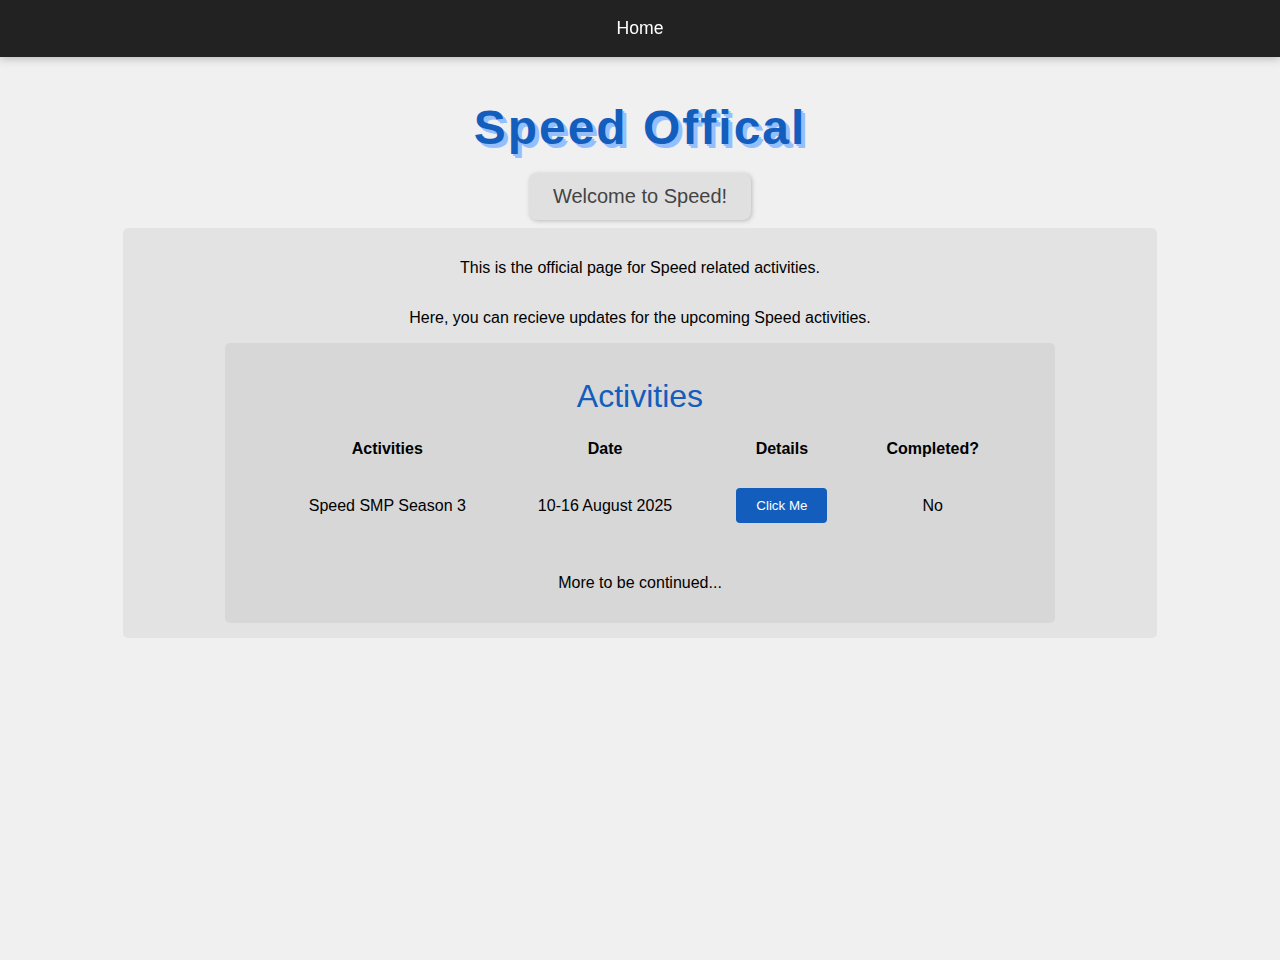
<file: index.html>
<!DOCTYPE html>
<html lang="en">
<head>
    <meta charset="UTF-8">
    <meta name="viewport" content="width=device-width, initial-scale=1.0">
    <title>Speed SMP</title>
    <link rel="stylesheet" href="style.css">
    <link href="https://fonts.cdnfonts.com/css/minecraft-3" rel="stylesheet">
    <script src="script.js"></script>
</head>
<body>
    <nav class="navbar">
        <ul>
            <li><a href="index.html">Home</a></li>
        </ul>
    </nav>
    <h1 id="title">Speed Offical</h1>
    <p class="solo">Welcome to Speed!</p>
    <div class="container">
        <p>This is the official page for Speed related activities.</p>
        <p>Here, you can recieve updates for the upcoming Speed activities.</p>        
        <div class="container">
        <table>
            <caption>Activities</caption>
            <thead>
                <tr>
                    <th>Activities</th>
                    <th>Date</th>
                    <th>Details</th>
                    <th>Completed?</th>
                </tr>
            </thead>
            <tbody>
                <tr>
                    <td>Speed SMP Season 3</td>
                    <td>10-16 August 2025</td>
                    <td>
                        <button class="linkbutton" onclick="navToPage('news/smp.html')">Click Me</button>
                    </td>
                    <td>No</td>
                </tr>
        </table>
        <p>More to be continued...</p>
        </div>
    </div>
</body>
</html>
</file>
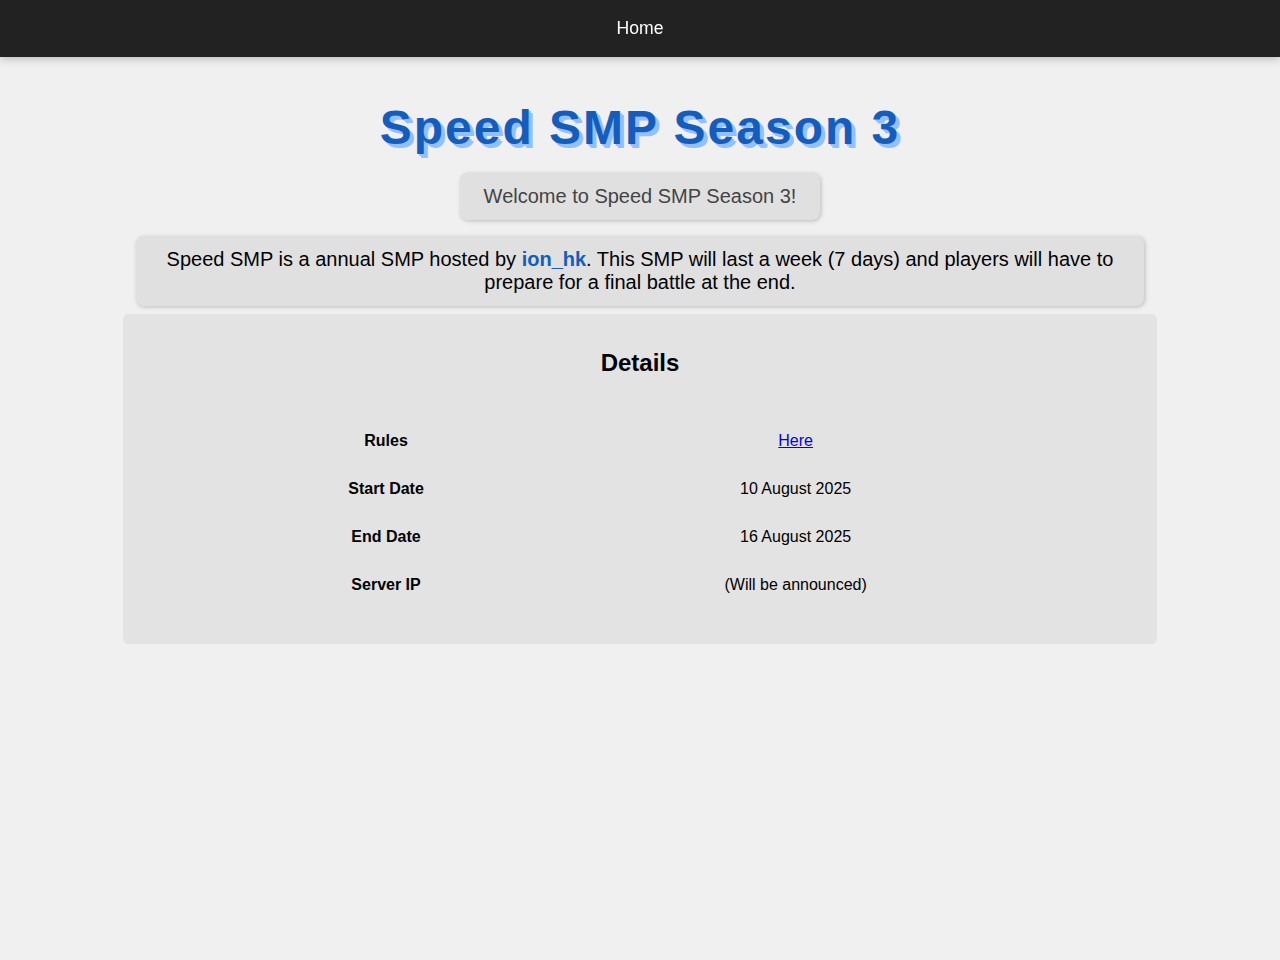
<file: smp.html>
<!DOCTYPE html>
<html lang="en">
<head>
    <meta charset="UTF-8">
    <meta name="viewport" content="width=device-width, initial-scale=1.0">
    <title>Speed SMP</title>
    <link rel="stylesheet" href="../style.css">
    <link href="https://fonts.cdnfonts.com/css/minecraft-3" rel="stylesheet">
    <script src="script.js"></script>
</head>
<body>
    <nav class="navbar">
        <ul>
            <li><a href="../index.html">Home</a></li>
        </ul>
    </nav>
    <h1 id="title">Speed SMP Season 3</h1>
    <p class="solo">Welcome to Speed SMP Season 3!</p>
    <p class="solo" style="color: black; width: 75%; max-width: none;">Speed SMP is a annual SMP hosted by <name>ion_hk</name>. This SMP will last a week (7 days) and players will have to prepare for a final battle at the end.</p>
    <div class="container">
        <h2>Details</h2>
        <table style="width: 80%">
            <tr>
                <th>Rules</th>
                <td><a href="https://docs.google.com/document/d/1qYL-c8PxtzmJT0Nmpq8tRffcBjQXpxPiSYcV6rlZoAw/edit?usp=sharing">Here</a></td>
            </tr>
            <tr>
                <th>Start Date</th>
                <td>10 August 2025</td>
            </tr>
            <tr>
                <th>End Date</th>
                <td>16 August 2025</td>
            </tr>
            <tr>
                <th>Server IP</th>
                <td>(Will be announced)</td>
        </table>
    </div>
</body>
</html>
</file>
<file: style.css>
:root {
	--blue: #135dbd;
	--lightblue: #94bfff;
	--award-yellow: #e6be51;
}

body {
	display: flex;
	align-items: center;
	margin: 0;
	flex-direction: column;
	font-family: 'Minecraft', sans-serif;
	background-color: #f0f0f0;
	min-height: 100vh;
	font-style: normal;
}

nav.navbar {
	width: 100%;
	background: #222;
	box-shadow: 0 2px 8px #bbb;
	display: flex;
	justify-content: center;
	margin-bottom: 24px;
}

nav.navbar ul {
	list-style: none;
	display: flex;
	gap: 32px;
	margin: 0;
	padding: 0;
}

nav.navbar li {
	display: inline;
}

nav.navbar a {
	color: #fff;
	text-decoration: none;
	font-size: 1.1rem;
	padding: 18px 0;
	display: block;
	transition: color 0.2s;
}

nav.navbar a:hover {
	color: var(--lightblue);
}

h1#title {
	color: var(--blue);
	font-size: 3rem;
	letter-spacing: 2px;
	text-shadow: 2px 2px 0 var(--lightblue), 4px 4px 0 var(--lightblue);
	margin-top: 40px;
	margin-bottom: 10px;
}

p.solo {
	color: #444;
	font-size: 1.25rem;
	background: #e0e0e0;
	padding: 12px 24px;
	border-radius: 8px;
	margin: 8px 0;
	box-shadow: 1px 1px 4px #bbb;
	max-width: 500px;
	text-align: center;
}

.container {
	display: flex;
	flex-direction: column;
	align-items: center;
	justify-content: center;
	background-color: rgba(0, 0, 0, 0.05);
	width: 80%;
	border-radius: 5px;
	padding-top: 15px;
	padding-bottom: 15px;
	padding-left: 5px;
	padding-right: 5px;
}

table {
	width: 90%;
	border-collapse: collapse;
	margin-top: 20px;
	margin-bottom: 20px;
}
td, th {
	border: none;
	padding: 15px;
	text-align: center;
}

table caption {
	font-size: 2rem;
	margin-bottom: 10px;
	color: var(--blue);
}

hide {
	display: none;
}

.linkbutton {
	background-color: var(--blue);
	font-family: 'Minecraft', sans-serif;
	color: white;
	border: none;
	padding: 10px 20px;
	border-radius: 4px;
	cursor: pointer;
	transition: background-color 0.3s;
}

/* Make navbar fixed at the top */
nav.navbar {
	position: fixed;
	top: 0;
	left: 0;
	z-index: 1000;
}

/* Add padding to body to prevent content being hidden under navbar */
body {
	padding-top: 60px;
}

name {
	color: var(--blue);
	font-weight: bold;
}

code_box {
	background-color: #282828;
	color: #f0f0f0;
	border: 1px solid #272727;
	border-radius: 4px;
	padding: 10px;
	font-family: 'Courier New', Courier, monospace;
	overflow-x: auto;
	margin-top: 10px;
	margin-bottom: 10px;
}
</file>
